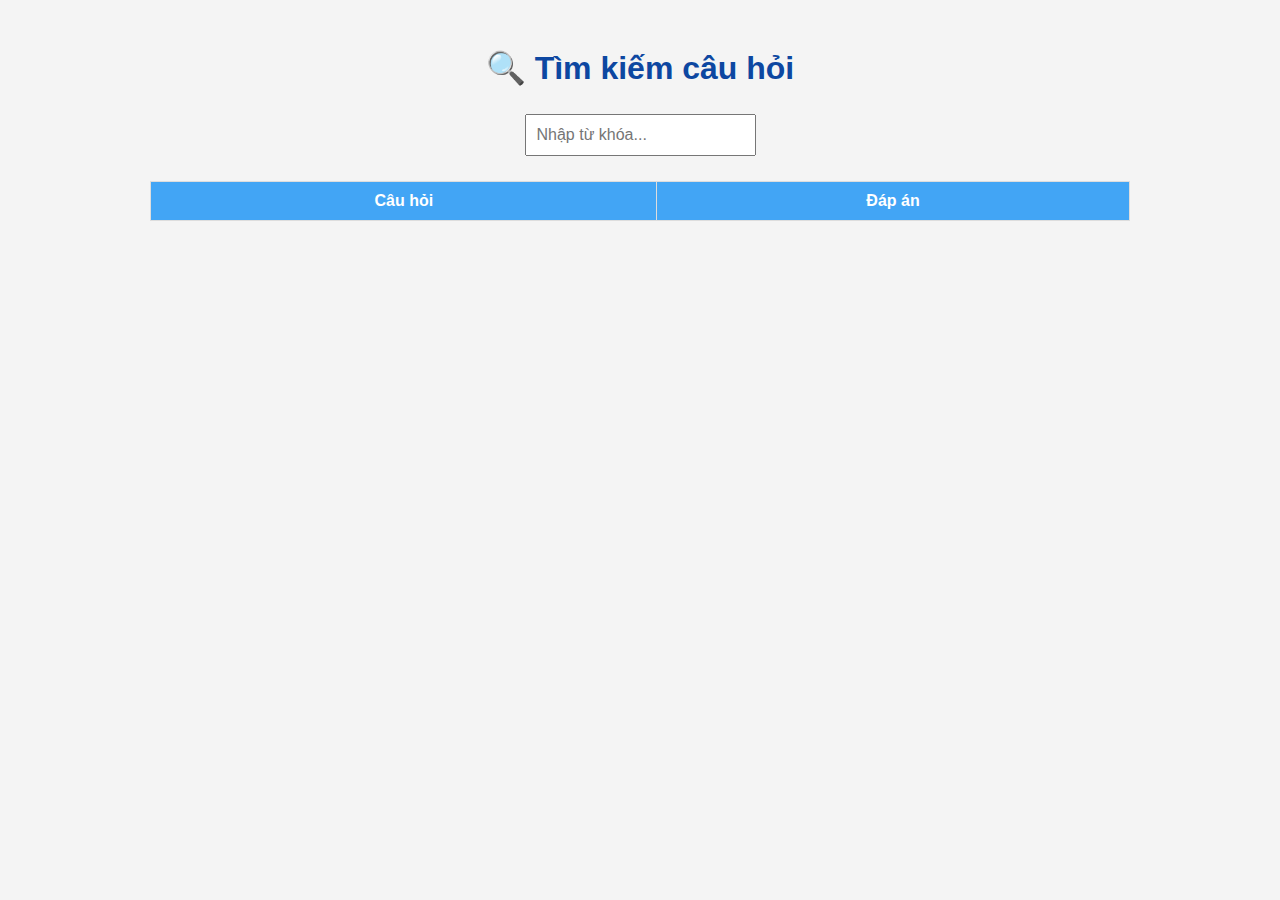
<file: index.html>
<!DOCTYPE html>
<html lang="vi">
<head>
    <meta charset="UTF-8">
    <meta name="viewport" content="width=device-width, initial-scale=1.0">
    <title>Tìm kiếm câu hỏi</title>
    <link rel="stylesheet" href="../style.css">
</head>
<body>

    <h1>🔍 Tìm kiếm câu hỏi</h1>
    <input type="text" id="search" placeholder="Nhập từ khóa..." onkeyup="searchQuestion()">

    <table>
        <thead>
            <tr>
                <th>Câu hỏi</th>
                <th>Đáp án</th>
            </tr>
        </thead>
        <tbody id="questionList"></tbody>
    </table>

    <script src="../script.js"></script>
</body>
</html>
</file>
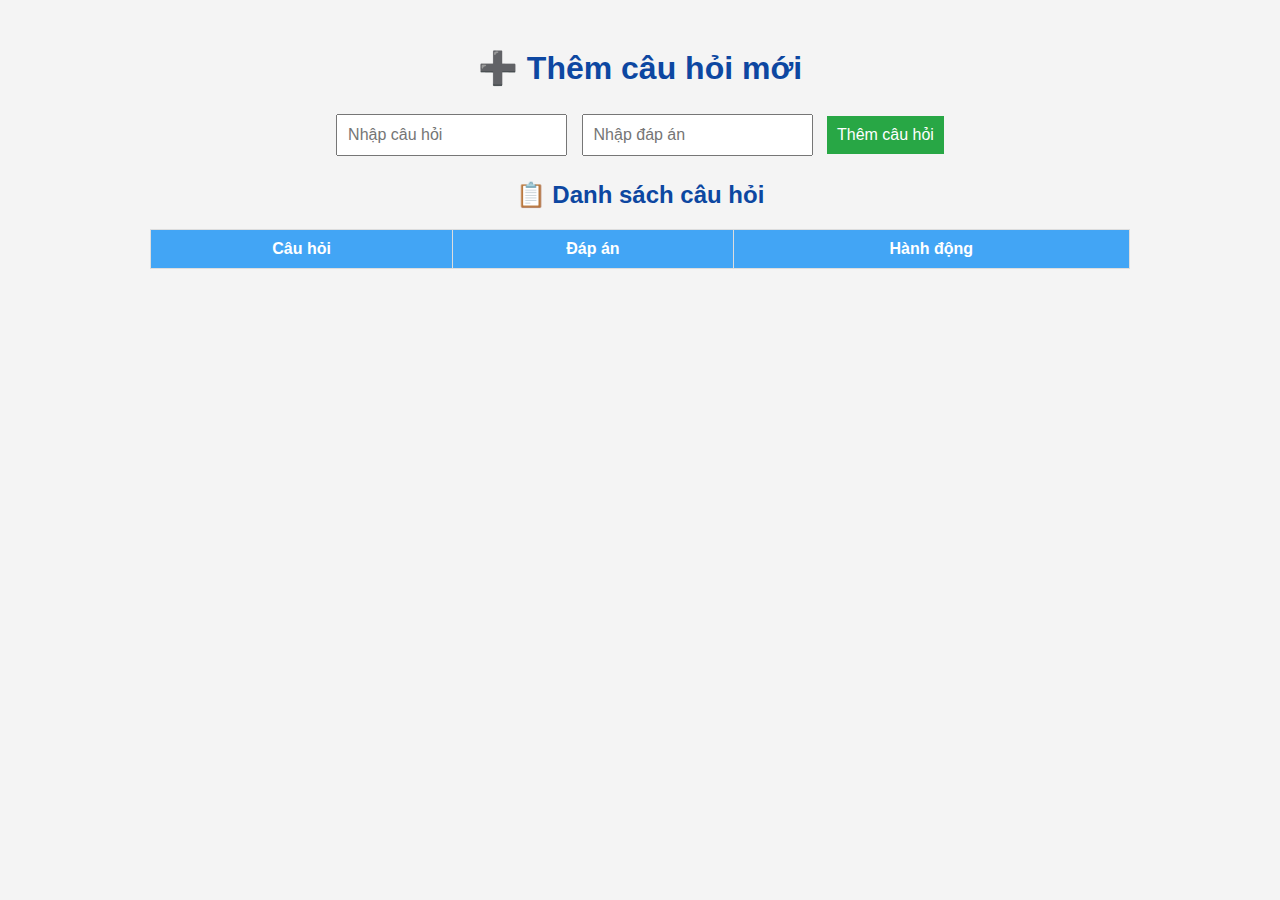
<file: admin/admin.html>
<!DOCTYPE html>
<html lang="vi">
<head>
    <meta charset="UTF-8">
    <meta name="viewport" content="width=device-width, initial-scale=1.0">
    <title>Admin - Quản lý câu hỏi</title>
    <link rel="stylesheet" href="../style.css">
</head>
<body>

    <h1>➕ Thêm câu hỏi mới</h1>
    <input type="text" id="questionInput" placeholder="Nhập câu hỏi">
    <input type="text" id="answerInput" placeholder="Nhập đáp án">
    <button onclick="addQuestion()">Thêm câu hỏi</button>

    <h2>📋 Danh sách câu hỏi</h2>
    <table>
        <thead>
            <tr>
                <th>Câu hỏi</th>
                <th>Đáp án</th>
                <th>Hành động</th>
            </tr>
        </thead>
        <tbody id="questionList"></tbody>
    </table>

    <script src="../script.js"></script>
</body>
</html>
</file>
<file: style.css>
body {
    font-family: Arial, sans-serif;
    text-align: center;
    padding: 20px;
    background-color: #f4f4f4;
}

h1, h2 {
    color: #0d47a1;
}

input, button {
    padding: 10px;
    margin: 5px;
    font-size: 16px;
}

table {
    width: 80%;
    margin: 20px auto;
    border-collapse: collapse;
}

th, td {
    padding: 10px;
    border: 1px solid #ddd;
    text-align: center;
}

th {
    background-color: #42a5f5;
    color: white;
}

button {
    background-color: #28a745;
    color: white;
    border: none;
    cursor: pointer;
}

button:hover {
    background-color: #218838;
}

.delete-btn {
    background-color: #f44336;
}

.delete-btn:hover {
    background-color: #d32f2f;
}
</file>
